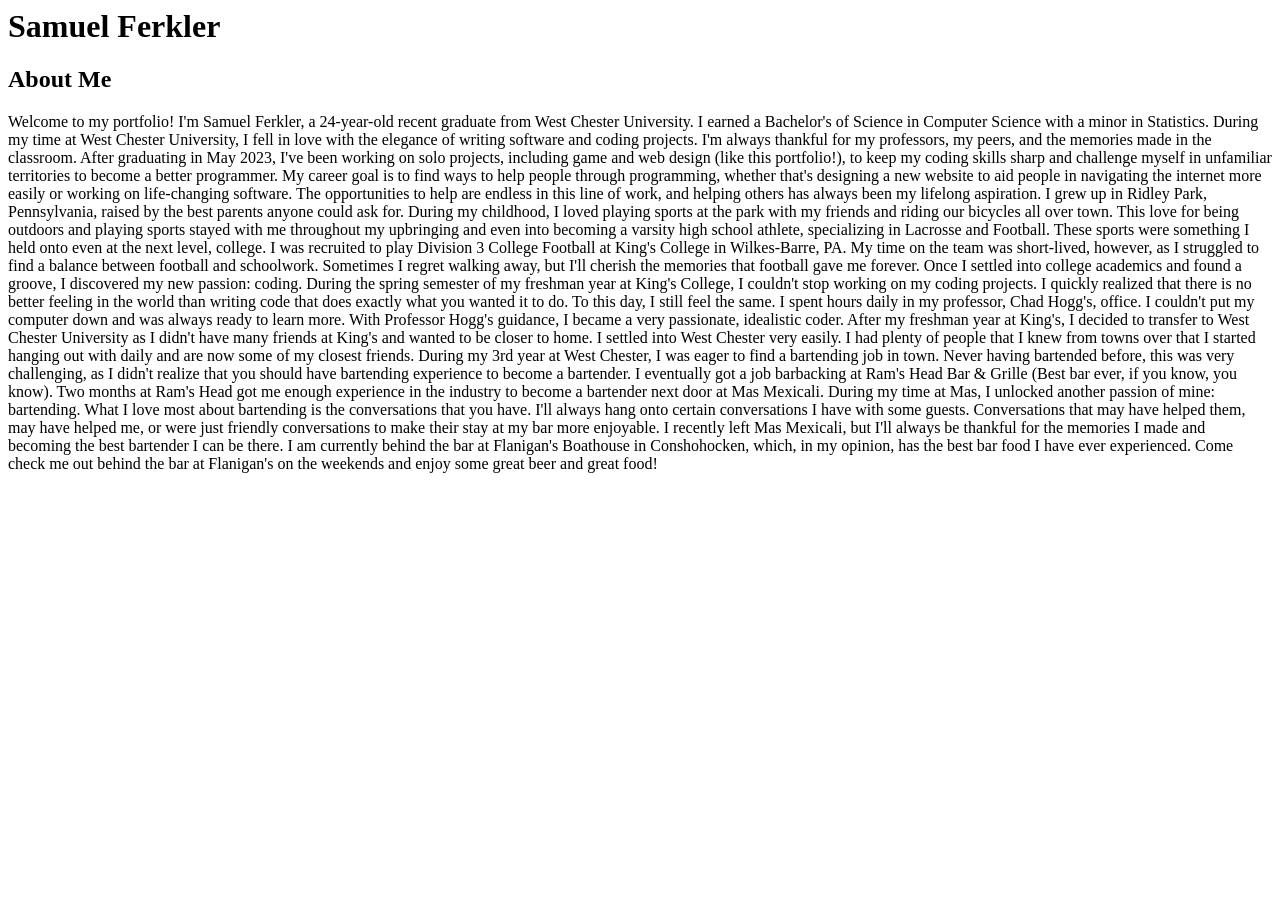
<file: home.html>
<html lang="en">
<head>
    <meta charset="UTF-8">
    <meta name="viewport" content="width=device-width, initial-scale=1.0">
    <title>Document</title>
</head>
<body>
    <h1> Samuel Ferkler </h1>
    <h2> About Me </h2>
    <p> 
        Welcome to my portfolio! I'm Samuel Ferkler, a 24-year-old recent graduate from West Chester University. 
        I earned a Bachelor's of Science in Computer Science with a minor in Statistics. 

        During my time at West Chester University, I fell in love with the elegance of writing software and coding projects. 
        I'm always thankful for my professors, my peers, and the memories made in the classroom. 
        
        After graduating in May 2023, I've been working on solo projects, including game and web design (like this portfolio!), 
        to keep my coding skills sharp and challenge myself in unfamiliar territories to become a better programmer. 
        
        My career goal is to find ways to help people through programming, whether that's designing a new website to aid people 
        in navigating the internet more easily or working on life-changing software. The opportunities to help are endless 
        in this line of work, and helping others has always been my lifelong aspiration. 
        
        I grew up in Ridley Park, Pennsylvania, raised by the best parents anyone could ask for. 
        During my childhood, I loved playing sports at the park with my friends and riding our bicycles all over town. 
        This love for being outdoors and playing sports stayed with me throughout my upbringing and even into becoming a varsity high school athlete, 
        specializing in Lacrosse and Football. These sports were something I held onto even at the next level, college. 
        I was recruited to play Division 3 College Football at King's College in Wilkes-Barre, PA. 
        My time on the team was short-lived, however, as I struggled to find a balance between football and schoolwork. 
        Sometimes I regret walking away, but I'll cherish the memories that football gave me forever. 
        
        Once I settled into college academics and found a groove, I discovered my new passion: coding. 
        During the spring semester of my freshman year at King's College, 
        I couldn't stop working on my coding projects. 
        I quickly realized that there is no better feeling in the world than writing code that does exactly what you wanted it to do. 
        To this day, I still feel the same. I spent hours daily in my professor, Chad Hogg's, office. 
        I couldn't put my computer down and was always ready to learn more. 
        With Professor Hogg's guidance, I became a very passionate, idealistic coder. 
        
        After my freshman year at King's, I decided to transfer to West Chester University as I didn't have many friends 
        at King's and wanted to be closer to home. I settled into West Chester very easily. 
        I had plenty of people that I knew from towns over that I started hanging out with daily and are now some of my closest friends. 
        During my 3rd year at West Chester, I was eager to find a bartending job in town. 
        Never having bartended before, this was very challenging, as I didn't realize that you should have bartending experience to become a bartender. 
        I eventually got a job barbacking at Ram's Head Bar & Grille (Best bar ever, if you know, you know). 
        Two months at Ram's Head got me enough experience in the industry to become a bartender next door at Mas Mexicali. 
        During my time at Mas, I unlocked another passion of mine: bartending. 
        
        What I love most about bartending is the conversations that you have. I'll always hang onto certain conversations I have with some guests. 
        Conversations that may have helped them, may have helped me, or were just friendly conversations to make their stay at my bar more enjoyable. 
        I recently left Mas Mexicali, but I'll always be thankful for the memories I made and becoming the best bartender I can be there. 
        
        I am currently behind the bar at Flanigan's Boathouse in Conshohocken, which, in my opinion, has the best bar food I have ever experienced. 
        Come check me out behind the bar at Flanigan's on the weekends and enjoy some great beer and great food! 
        
         
    </p>
</body>
</html>
</file>
